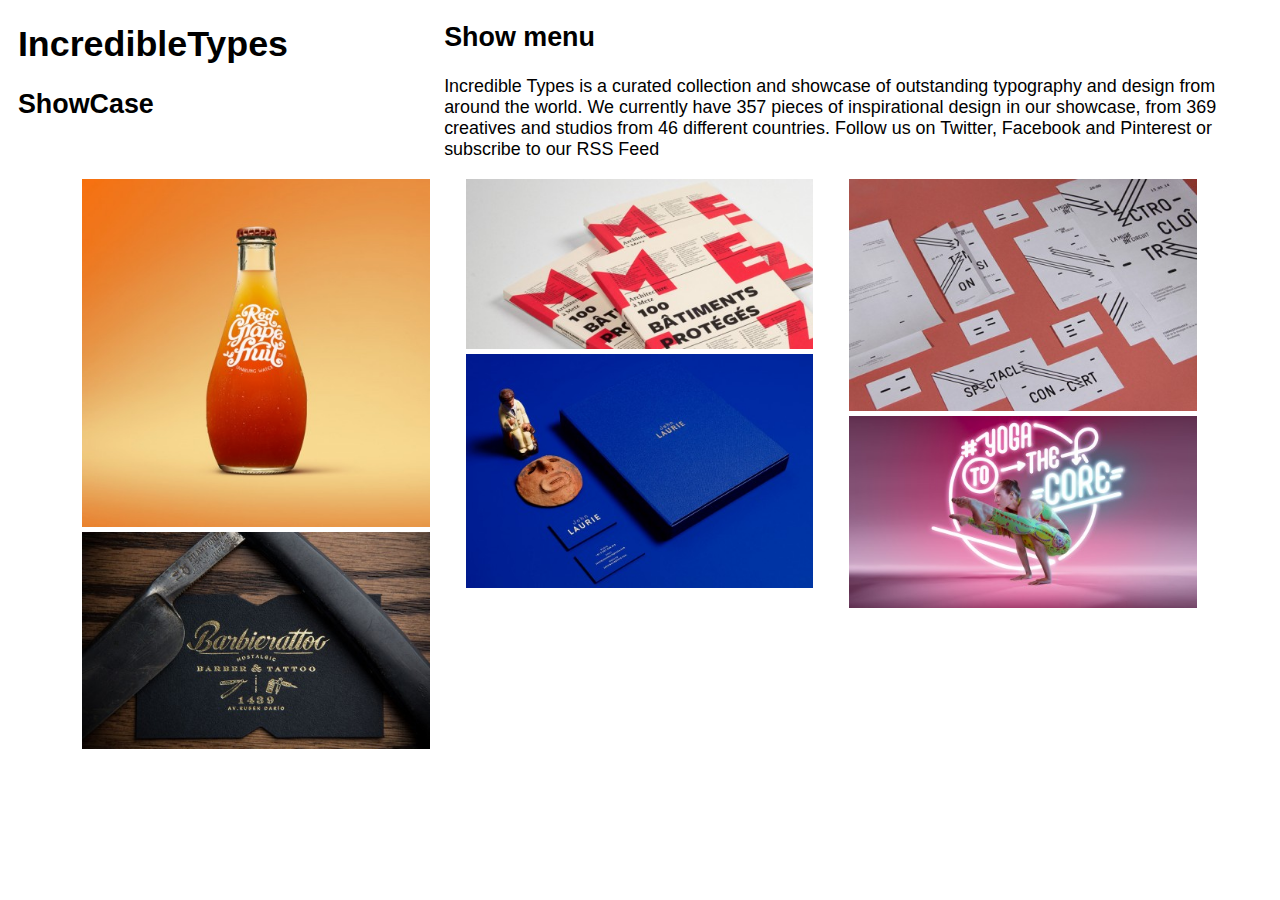
<file: 00-HTML-CSS-basics/T0/index.html>
<!DOCTYPE HTML>
<html lang="es">
<head>
	<meta charset="UTF-8">
	<title></title>
	<link rel="stylesheet" href="style.css">
	<link rel="stylesheet" href="normalize.css">
</head>
<body>
	<header>
	  <div class="column third">
	    <h1>IncredibleTypes</h1>
	    <h2>ShowCase</h2>
	  </div>
	  <div class="column two-thirds">
	    <h2>Show menu</h2>
	    Incredible Types is a curated collection and showcase of outstanding typography and design from around the world. We currently have 357 pieces of inspirational design in our showcase, from 369 creatives and studios from 46 different countries.

	    Follow us on Twitter, Facebook and Pinterest or subscribe to our RSS Feed
	  </div>
	</header>
	<section>
		<div class="container">
			<div class="row clearfix">
				<div class="column third">
					<div class="image">
						<div class="description">
							hello world
						</div>
						<img src="img1.jpg" alt="">
					</div>
					<div class="image">
						<div class="description">
							hello world
						</div>
						<img src="img2.jpg" alt="">
					</div>
				</div>
				<div class="column third">
					<div class="image">
						<div class="description">
							hello world
						</div>
						<img src="img3.jpg" alt="">
					</div>	
					<div class="image">
						<div class="description">
							hello world
						</div>
						<img src="img4.jpg" alt="">
					</div>
				</div>		
				<div class="column third">
					<div class="image">
						<div class="description">
							hello world
						</div>
						<img src="img5.jpg" alt="">
					</div>
					<div class="image">
						<div class="description">
							hello world
						</div>
						<img src="img6.jpg" alt="">
					</div>
				</div>
			</div>		
		</div>

	</section>
	<aside>
	       
	</aside>
	<footer>
	       
	</footer>
</body>

</html>
</file>
<file: 00-HTML-CSS-basics/T0/style.css>
*, *:before, *:after {
-moz-box-sizing: border-box;
-webkit-box-sizing: border-box;
box-sizing: border-box;
}

header {
	height: 10rem;
}
/* Small screens (default) */
html { 
	font-size: 100%;
}
 
/* Medium screens (640px) */
@media (min-width: 40rem) {
	html { font-size: 112%; }

	.column {
	float: left;
	padding-left: 1rem;
	padding-right: 1rem;
	}
	.column.full { width: 100%; }
	.column.two-thirds { width: 66.7%; }
	.column.half { width: 50%; }
	.column.third { width: 33.3%; }
	.column.fourth { width: 25%; }
	.column.flow-opposite { float: right; }
	}
}
 
/* Large screens (1024px) */
@media (min-width: 64rem) {
	html { font-size: 120%; }
}

.container {
	margin: 0 auto;
	width: 90%;
}

.clearfix:before,
.clearfix:after {
	content: " ";
	display: table;
}
 
.clearfix:after {
	clear: both;
}
 
.clearfix {
	*zoom: 1;
}

img {
	width:100%;
}
.image {
	position: relative;
}

.description {
	width:100%;
	height: 25%;
	background-color: #CCC;
	opacity: 0.75;
	display: none;
	position: absolute;
	text-align: center;
	
}

.image:hover .description{
	display: inline-block;
};
</file>
